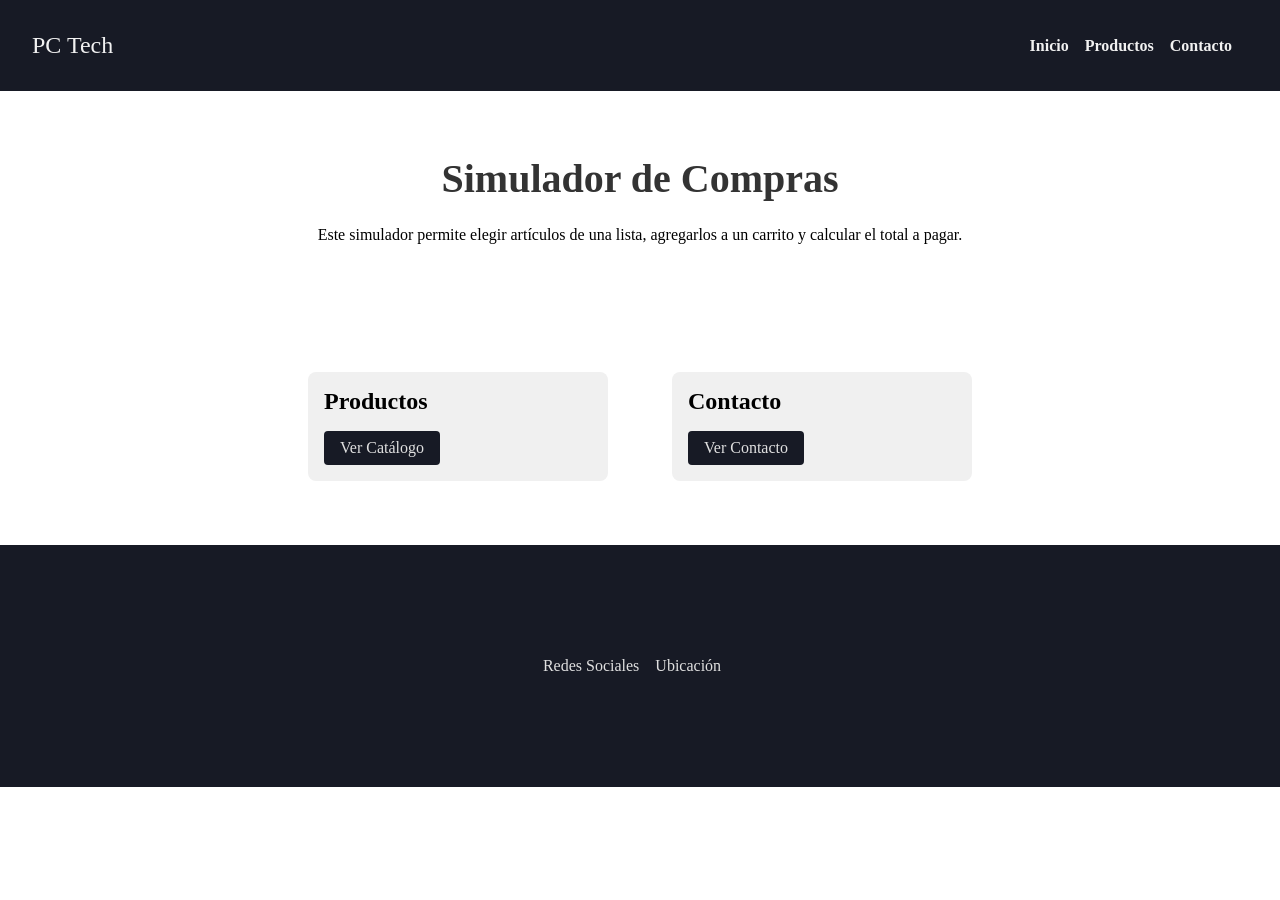
<file: index.html>
<!DOCTYPE html>
<html lang="es">

<head>
    <meta charset="UTF-8">
    <meta name="viewport" content="width=device-width, initial-scale=1.0">
    <title>Simulador de Compras</title>
    <link rel="stylesheet" href="./styles/styles.css">
</head>


<body>
    <header>
        <span>PC Tech</span>
        <nav>
            <ul>
                <li><a href="#">Inicio</a></li>
                <li><a href="./pages/catalogo.html">Productos</a></li>
                <li><a href="#">Contacto</a></li>
            </ul>
        </nav>
    </header>

    <main>
        <section class="titulo">
            <h1>Simulador de Compras</h1>
            <p>
                Este simulador permite elegir artículos de una lista, agregarlos a un carrito y calcular el total a
                pagar.
            </p>
        </section>

        <section class="contenido">
            <div class="productos">
                <h2>Productos</h2>
                <a href="./pages/catalogo.html" class="boton">Ver Catálogo</a>
            </div>
            <div class="contacto">
                <h2>Contacto</h2>
                <a href="./pages/contacto.html" class="boton">Ver Contacto</a>
            </div>
        </section>
    </main>

    <footer>
        <ul>
            <li>Redes Sociales</li>
            <li>Ubicación</li>
        </ul>
    </footer>
</body>

</html>
</file>
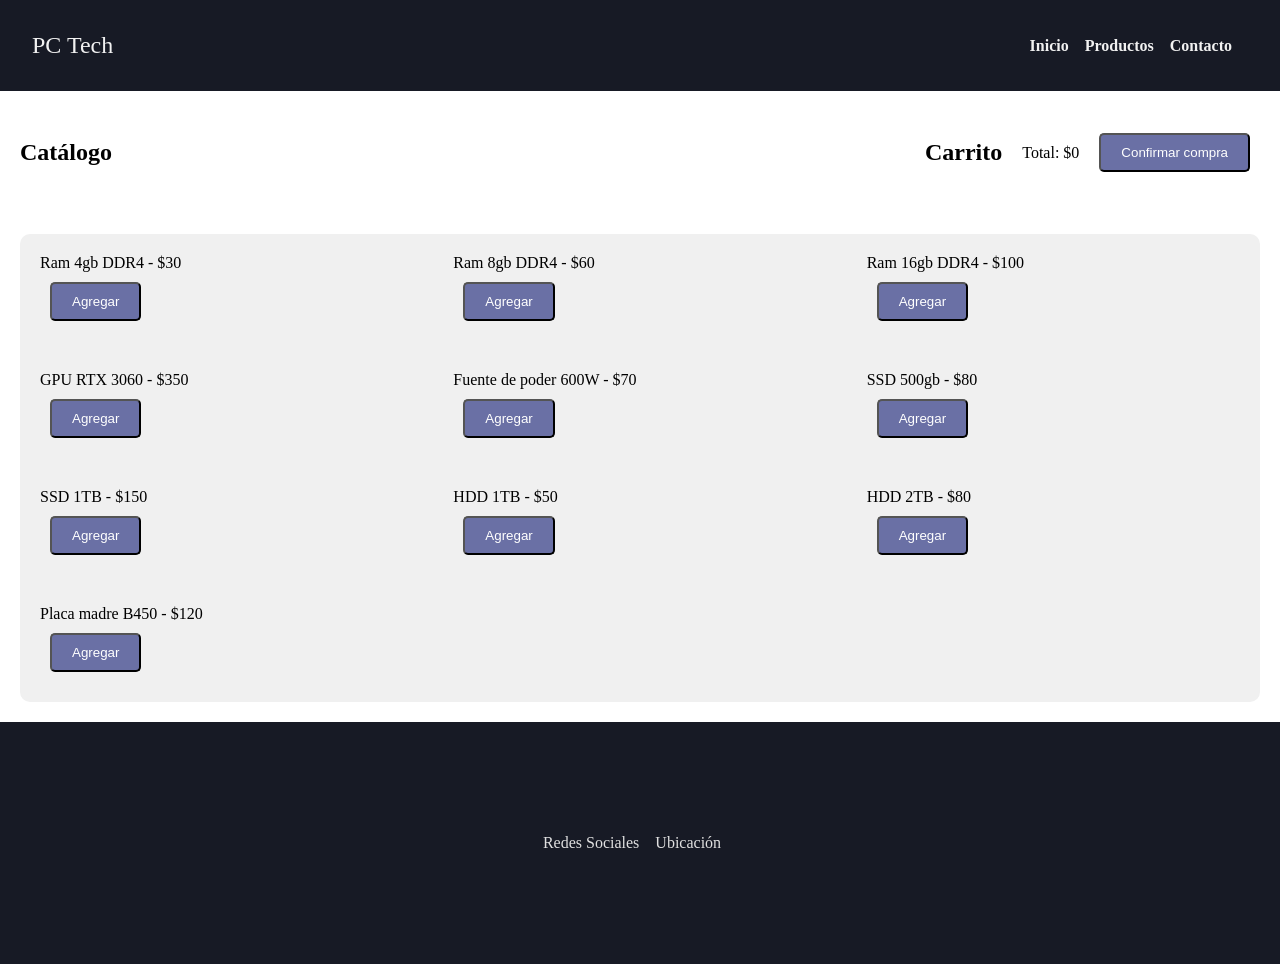
<file: pages/catalogo.html>
<!DOCTYPE html>
<html lang="es">

<head>
    <meta charset="UTF-8">
    <meta name="viewport" content="width=device-width, initial-scale=1.0">
    <title>Catálogo</title>
    <link rel="stylesheet" href="../styles/styles.css">

</head>

<body>
    <header>
        <span>PC Tech</span>
        <nav>
            <ul>
                <li><a href="../index.html">Inicio</a></li>
                <li><a href="#">Productos</a></li>
                <li><a href="#">Contacto</a></li>
            </ul>
        </nav>
    </header>

    <main>
        <section>
            <div class="listado-header">
                <h1>Catálogo</h1>
                <div class="carrito">
                    <h2>Carrito</h2>
                    <div id="carrito"></div>
                    <p>Total: $<span id="total">0</span></p>
                    <button id="btn-confirmar">Confirmar compra</button>
                </div>
        </section>

        <section id="listado">
            <div class="listado" id="lista-articulos"></div>
        </section>
    </main>

    <footer>
        <ul>
            <li>Redes Sociales</li>
            <li>Ubicación</li>
        </ul>
    </footer>

    <script src="../script.js"></script>
</body>

</html>
</file>
<file: styles/styles.css>
header {
  display: flex;
  justify-content: space-between;
  align-items: center;
  padding: 2rem;
  background-color: #171a25;
}
header span {
  color: #f1f1f1;
  font-size: 1.5rem;
}

footer {
  background-color: #171a25;
  color: #e0e0e0;
  padding: 7rem;
}
footer ul {
  text-align: center;
  justify-content: center;
}
footer ul a {
  text-decoration: none;
  color: #e0e0e0;
  font-weight: bold;
}

ul {
  display: flex;
  list-style: none;
  padding: 0;
  margin-right: 1rem;
  gap: 1rem;
}
ul a {
  text-decoration: none;
  color: #f1f1f1;
  font-weight: bold;
}

* {
  margin: 0;
  padding: 0;
  box-sizing: border-box;
}

.titulo {
  text-align: center;
  margin: 4rem;
}
.titulo h1 {
  font-size: 2.5rem;
  color: #333;
  margin-bottom: 24px;
}
.titulo h2 {
  font-size: 1.5rem;
  color: #666;
}

.contenido {
  display: flex;
  justify-content: center;
  gap: 4rem;
  padding: 4rem 2rem;
}
.contenido .productos,
.contenido .contacto {
  background-color: #f0f0f0;
  padding: 1rem;
  border-radius: 8px;
  width: 300px;
}

.boton {
  display: inline-block;
  margin-top: 1rem;
  padding: 0.5rem 1rem;
  background-color: #171a25;
  color: #e0e0e0;
  text-decoration: none;
  border-radius: 4px;
}

button {
  padding: 10px 20px;
  background-color: #6a70a5;
  color: white;
  border-radius: 5px;
  transition: background-color 0.3s ease;
  margin: 10px;
  display: block;
}

.listado {
  display: grid;
  grid-template-columns: repeat(auto-fit, minmax(300px, 1fr));
  gap: 40px;
  margin: 20px;
  padding: 20px;
  background-color: #f0f0f0;
  border-radius: 10px;
}
.listado div {
  justify-items: center;
}

.listado-header {
  display: flex;
  padding: 2rem 0;
  justify-content: space-between;
  margin: 0 20px;
  align-items: center;
}
.listado-header .carrito {
  display: flex;
  align-items: center;
  gap: 10px;
}

/*# sourceMappingURL=styles.css.map */
</file>
